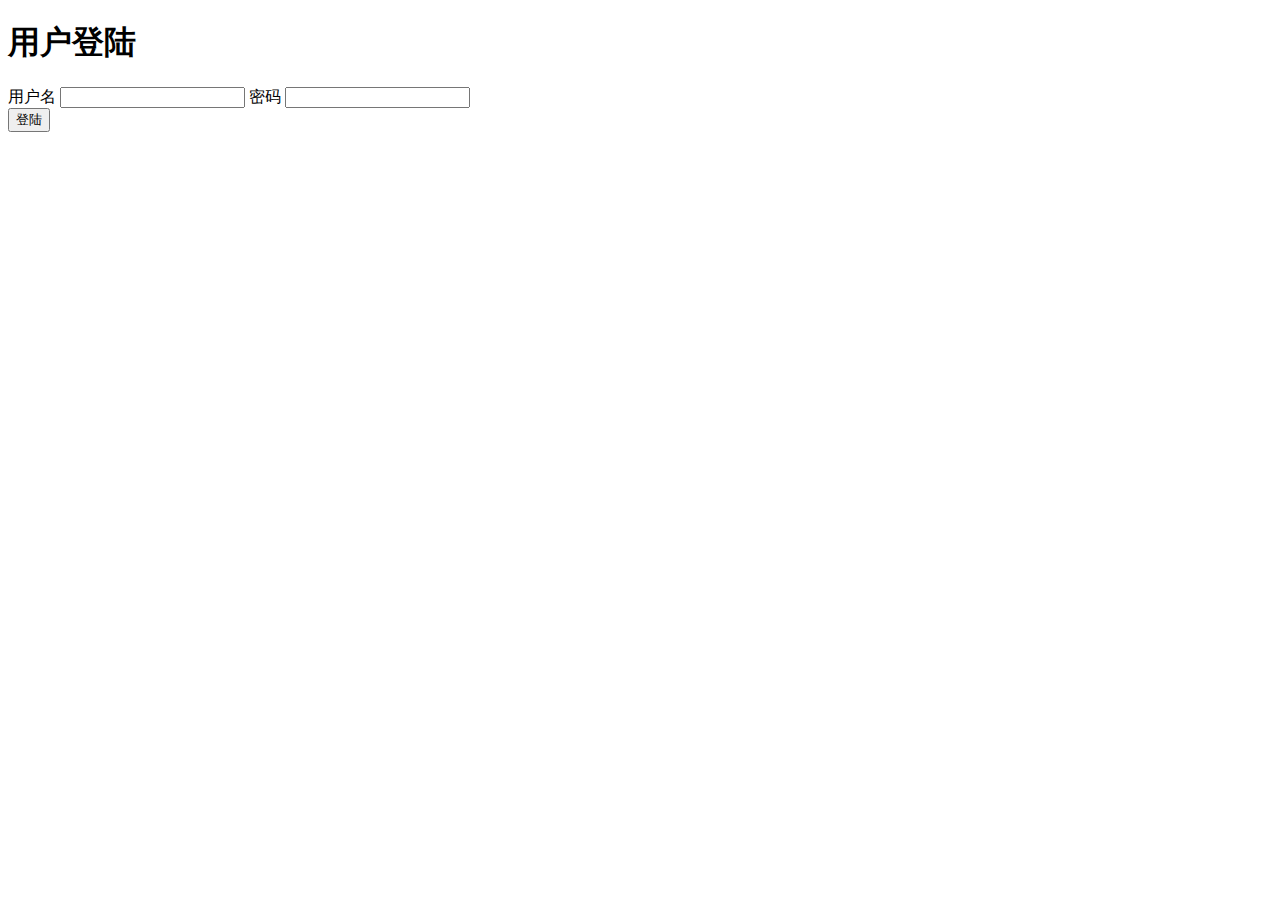
<file: Store/target/classes/templates/account.html>
<!DOCTYPE html>
<html xmlns:th="http://www.thymeleaf.org">
<head>
	<title>网上商城</title>
	<link th:href="@{/css/bootstrap.css}" rel="stylesheet" type="text/css" media="all" />
	<!-- jQuery (necessary for Bootstrap's JavaScript plugins) -->
	<script th:src="@{/js/jquery-3.2.1.min.js}"></script>
	<!-- Custom Theme files -->
	<!--theme-style-->
	<link th:href="@{/css/style.css}" rel="stylesheet" type="text/css" media="all" />
	<!--//theme-style-->
	<!--<meta name="viewport" content="width=device-width, initial-scale=1"/>-->
	<meta http-equiv="Content-Type" content="text/html; charset=utf-8" />
	<script type="application/x-javascript"> addEventListener("load", function() { setTimeout(hideURLbar, 0); }, false); function hideURLbar(){ window.scrollTo(0,1); } </script>
	<!-- start menu -->
	<link th:href="@{/css/memenu.css}" rel="stylesheet" type="text/css" media="all" />
	<script type="text/javascript" th:src="@{/js/memenu.js}"></script>
	<script>$(document).ready(function(){$(".memenu").memenu();});</script>
	<script th:src="@{/js/simpleCart.min.js}" > </script>
	<!-- slide -->
	<script th:src="@{/js/responsiveslides.min.js}"></script>
	<!-- 补充 -->
	<link th:href="@{/css/popuo-box.css}" rel="stylesheet" type="text/css" media="all"/>
	<script th:src="@{/js/jquery.magnific-popup.js}" type="text/javascript"></script>
	<script type="text/javascript" th:src="@{/js/account.js}"></script>
	<script type="text/javascript" th:src="@{/js/header.js}"></script>
</head>
<body>
	<!--header-->
	<div class="header" th:include="header :: top" />
	<!-- count-->
	<div class="account">
	<div class="container">
		<h1>用户登陆</h1>
		<div class="account_grid">
			<div class="clearfix"> </div>
			   <div class="col-md-6 login-right">
					<span>用户名</span>
					<input name="userName" onblur="checkNull('userName','用户名不能为空')" type="text"/>
					<span>密码</span>
					<input name="passWord" onblur="checkNull('passWord','密码不能为空')" type="text"/>
					<div class="word-in">
				 		 <input type="submit" onclick="commit()" value="登陆"/>
				  	</div>
				   </div><div class="register-but">
						<span id="message"></span>
						<div class="clearfix"> </div>
					</div>
			   </div>
			 </div>
	</div>
	<!--footer-->
	<div class="footer" th:include="foot::foot" />
</body>
</html>
</file>
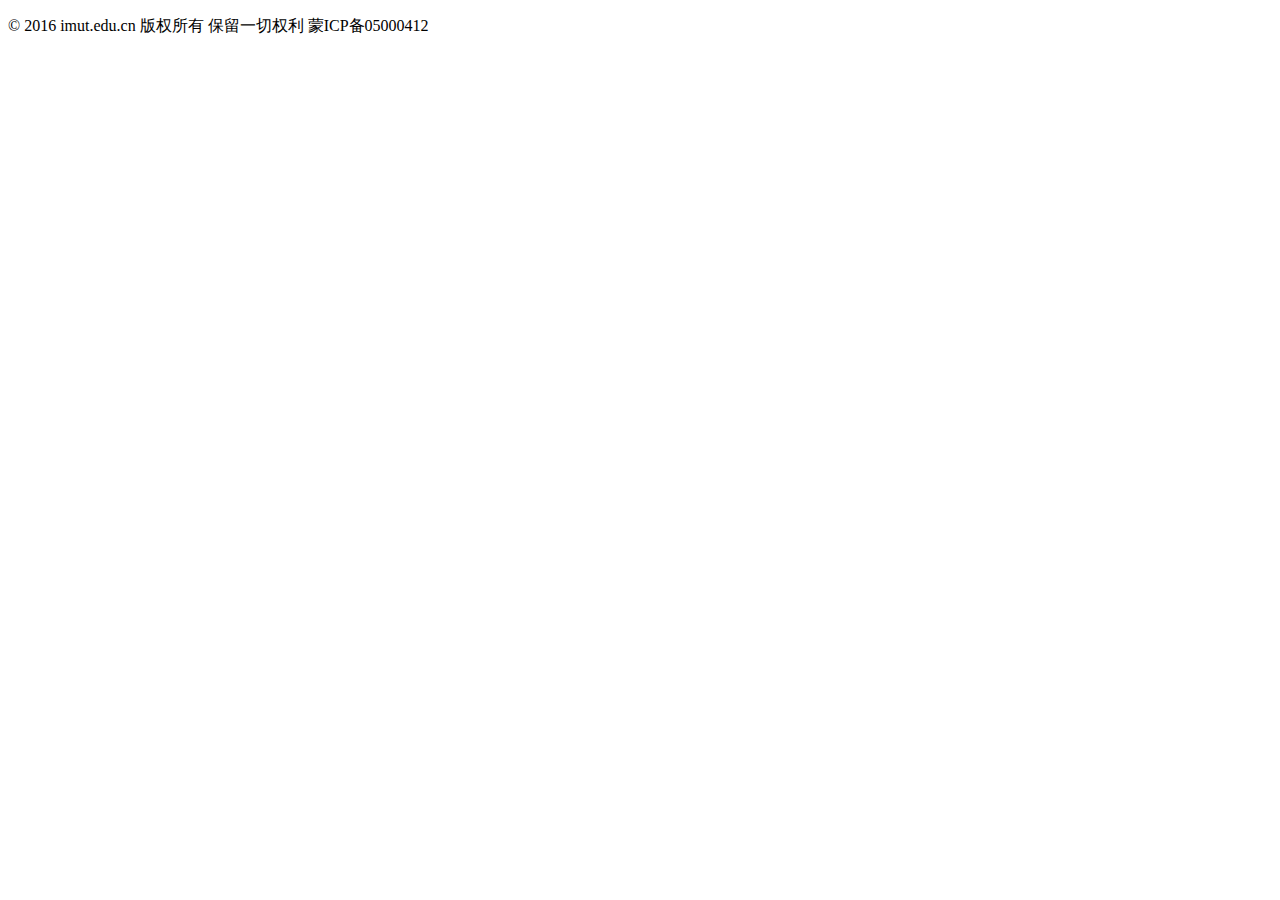
<file: Store/target/classes/templates/foot.html>
<!DOCTYPE html>
<html xmlns:th="http://www.thymeleaf.org">
<head>
	<title>用户注册</title>
	<link th:href="@{/css/bootstrap.css}" rel="stylesheet" type="text/css" media="all" />
	<!-- jQuery (necessary for Bootstrap's JavaScript plugins) -->
	<script th:src="@{/js/jquery.min.js}"></script>
	<!-- Custom Theme files -->
	<!--theme-style-->
	<link th:href="@{/css/style.css}" rel="stylesheet" type="text/css" media="all" />
	<!--//theme-style-->
	<!--<meta name="viewport" content="width=device-width, initial-scale=1"/>-->
	<meta http-equiv="Content-Type" content="text/html; charset=utf-8" />
	<script type="application/x-javascript"> addEventListener("load", function() { setTimeout(hideURLbar, 0); }, false); function hideURLbar(){ window.scrollTo(0,1); } </script>
	<!-- start menu -->
	<link th:href="@{/css/memenu.css}" rel="stylesheet" type="text/css" media="all" />
	<script type="text/javascript" th:src="@{/js/memenu.js}"></script>
	<script>$(document).ready(function(){$(".memenu").memenu();});</script>
	<script th:src="@{/js/simpleCart.min.js}" > </script>
	<!-- slide -->
	<script th:src="@{/js/respoqnsiveslides.min.js}"></script>
	<script>
    $(function () {
      $("#slider").responsiveSlides({
      	auto: true,
      	speed: 500,
        namespace: "callbacks",
        pager: true,
      });
    });
  </script>
	<script>
			$(document).ready(function() {
					$('.popup-with-zoom-anim').magnificPopup({
							type: 'inline',
							fixedContentPos: false,
							fixedBgPos: true,
							overflowY: 'auto',
							closeBtnInside: true,
							preloader: false,
							midClick: true,
							removalDelay: 300,
							mainClass: 'my-mfp-zoom-in'
					});
			});
				</script>
	<!-- 补充 -->
	<link th:href="@{/css/popuo-box.css}" rel="stylesheet" type="text/css" media="all"/>
	<script th:src="@{/js/jquery.magnific-popup.js}" type="text/javascript"></script>
</head>
<body>
<!--footer-->
<div class="footer" th:fragment="foot">
	<div class="footer-bottom">
		<div class="container">
			<div class="clearfix"></div>
			<p class="footer-class">© 2016 imut.edu.cn 版权所有 保留一切权利 蒙ICP备05000412<a target="_blank" th:href="@{/}"></a></p>
		</div>
	</div>
</div>

<!--//footer-->
</body>
</html>
</file>
